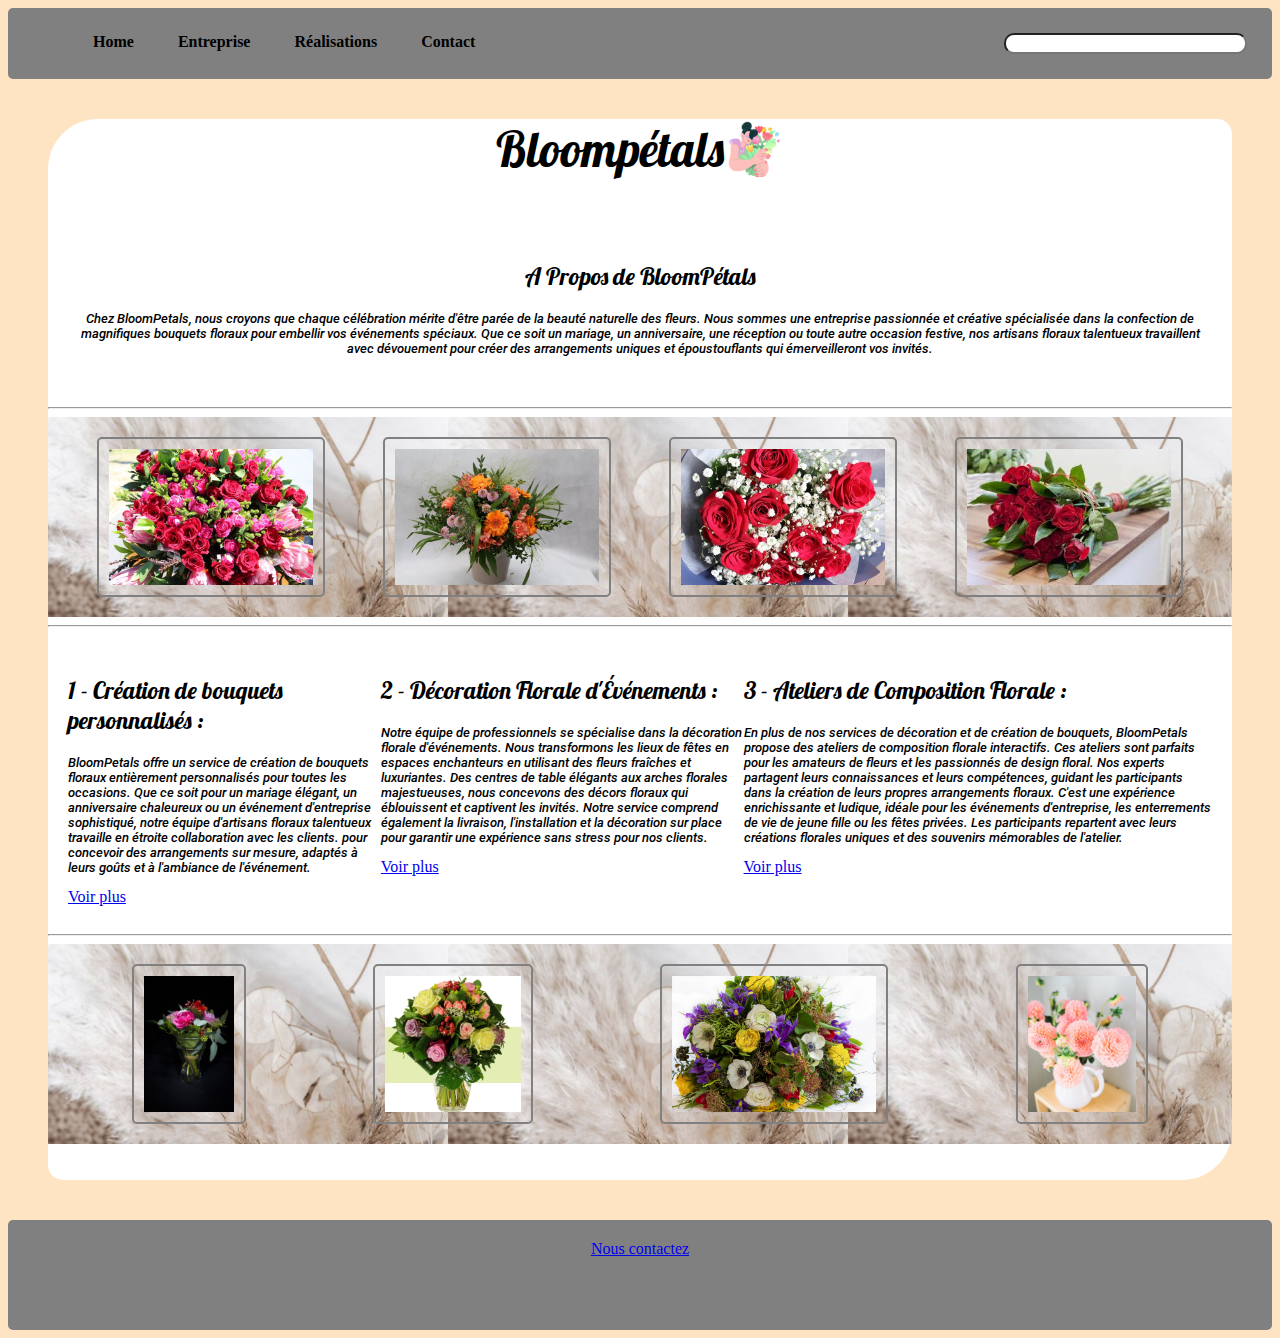
<file: index.html>
<!DOCTYPE html>
<html lang="fr">
  <head>
    <meta charset="UTF-8" />
    <meta name="viewport" content="width=device-width, initial-scale=1.0" />
    <title>BloomPetals</title>
    <link rel="stylesheet" href="style.css" />
    <link rel="preconnect" href="https://fonts.googleapis.com" />
    <link rel="preconnect" href="https://fonts.gstatic.com" crossorigin />
    <link
      href="https://fonts.googleapis.com/css2?family=Lobster&display=swap"
      rel="stylesheet"
    />

    <link
      href="https://fonts.googleapis.com/css2?family=Roboto:ital,wght@0,100;0,300;0,400;0,500;0,700;0,900;1,100;1,300;1,400;1,500;1,700;1,900&display=swap"
      rel="stylesheet"
    />
  </head>
  <body>
    <header>
      <!--Navbar-->
      <nav>
        <ul>
          <a class="navbar" href="/index.html">Home</a>
          <a class="navbar" href="/entreprise.html">Entreprise</a>
          <a class="navbar" href="/realisations.html">Réalisations</a>
          <a class="navbar" href="/contact.html">Contact</a>
        </ul>

        <input type="text" />
      </nav>
    </header>
    <main>
      <!--Titre de la page-->
      <h1>
        Bloompétals
        <img
          class="logofleur"
          src="/images fleur/florid-woman-with-bouquet.png"
          alt="image du logo BloomPetals"
        />
      </h1>
      <!--A propos-->
      <article class="apropos">
        <h2>A Propos de BloomPétals</h2>
        <p>
          Chez BloomPetals, nous croyons que chaque célébration mérite d'être
          parée de la beauté naturelle des fleurs. Nous sommes une entreprise
          passionnée et créative spécialisée dans la confection de magnifiques
          bouquets floraux pour embellir vos événements spéciaux. Que ce soit un
          mariage, un anniversaire, une réception ou toute autre occasion
          festive, nos artisans floraux talentueux travaillent avec dévouement
          pour créer des arrangements uniques et époustouflants qui
          émerveilleront vos invités.
        </p>
      </article>
      <hr />
      <!--4 images du debut-->
      <div class="home">
        <div class="imgdebut">
          <img
            class="mes-img"
            src="/images fleur/image1.jpg"
            alt="image fleur1"
          />
          <img
            class="mes-img"
            src="/images fleur/image5.jpg"
            alt="image fleur2"
          />
          <img
            class="mes-img"
            src="/images fleur/image9.jpg"
            alt="image fleur 3"
          />
          <img
            class="mes-img"
            src="/images fleur/image4.jpg"
            alt="image fleur 4"
          />
        </div>
        <hr />
        <!--Service de la page-->
        <section class="service">
          <article>
            <h2>1 - Création de bouquets personnalisés :</h2>
            <p>
              BloomPetals offre un service de création de bouquets floraux
              entièrement personnalisés pour toutes les occasions. Que ce soit
              pour un mariage élégant, un anniversaire chaleureux ou un
              événement d'entreprise sophistiqué, notre équipe d'artisans
              floraux talentueux travaille en étroite collaboration avec les
              clients. pour concevoir des arrangements sur mesure, adaptés à
              leurs goûts et à l'ambiance de l'événement.
            </p>
            <a
              href="https://drive.google.com/file/d/109gRpykRXFbPPVHsen4IhPBQNSU2N3c9/view"
              >Voir plus</a
            >
          </article>
          <article>
            <h2>2 - Décoration Florale d'Événements :</h2>
            <p>
              Notre équipe de professionnels se spécialise dans la décoration
              florale d'événements. Nous transformons les lieux de fêtes en
              espaces enchanteurs en utilisant des fleurs fraîches et
              luxuriantes. Des centres de table élégants aux arches florales
              majestueuses, nous concevons des décors floraux qui éblouissent et
              captivent les invités. Notre service comprend également la
              livraison, l'installation et la décoration sur place pour garantir
              une expérience sans stress pour nos clients.
            </p>
            <a
              href="https://drive.google.com/file/d/109gRpykRXFbPPVHsen4IhPBQNSU2N3c9/view"
              >Voir plus</a
            >
          </article>
          <article>
            <h2>3 - Ateliers de Composition Florale :</h2>
            <p>
              En plus de nos services de décoration et de création de bouquets,
              BloomPetals propose des ateliers de composition florale
              interactifs. Ces ateliers sont parfaits pour les amateurs de
              fleurs et les passionnés de design floral. Nos experts partagent
              leurs connaissances et leurs compétences, guidant les participants
              dans la création de leurs propres arrangements floraux. C'est une
              expérience enrichissante et ludique, idéale pour les événements
              d'entreprise, les enterrements de vie de jeune fille ou les fêtes
              privées. Les participants repartent avec leurs créations florales
              uniques et des souvenirs mémorables de l'atelier.
            </p>
            <a
              href="https://drive.google.com/file/d/109gRpykRXFbPPVHsen4IhPBQNSU2N3c9/view"
              >Voir plus</a
            >
          </article>
        </section>
        <hr />
        <!--4 images apres le service-->
        <div class="imgdebut">
          <img
            class="mes-img"
            src="/images fleur/image6.jpg"
            alt="image fleur1"
          />
          <img
            class="mes-img"
            src="/images fleur/image7.jpg"
            alt="image fleur2"
          />
          <img
            class="mes-img"
            src="/images fleur/image8.jpg"
            alt="image fleur 3"
          />
          <img
            class="mes-img"
            src="/images fleur/image10.jpg"
            alt="image fleur 4"
          />
        </div>
      </div>
      <br />
      <br />
    </main>
    <!--Footer-->
    <footer>
      <a href="/contact.html">Nous contactez</a>
    </footer>
  </body>
</html>
</file>
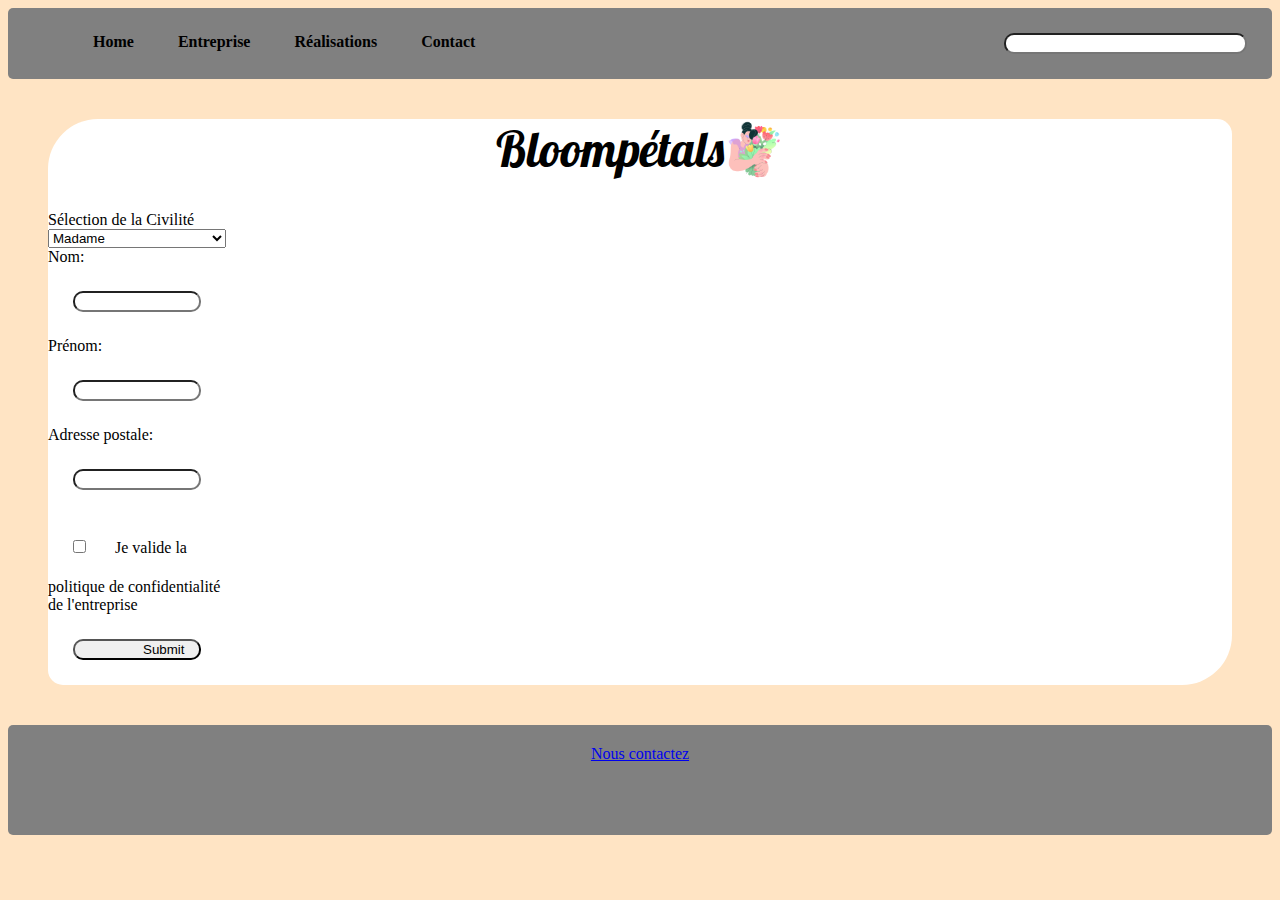
<file: contact.html>
<!DOCTYPE html>
<html lang="en">
  <head>
    <meta charset="UTF-8" />
    <meta name="viewport" content="width=device-width, initial-scale=1.0" />
    <title>Page Contact</title>
    <link rel="stylesheet" href="style.css" />
    <link rel="preconnect" href="https://fonts.googleapis.com" />
    <link rel="preconnect" href="https://fonts.gstatic.com" crossorigin />
    <link
      href="https://fonts.googleapis.com/css2?family=Lobster&display=swap"
      rel="stylesheet"
      <link
      rel="preconnect"
      href="https://fonts.googleapis.com"
    />
    <link rel="preconnect" href="https://fonts.gstatic.com" crossorigin />
    <link
      href="https://fonts.googleapis.com/css2?family=Roboto:ital,wght@0,100;0,300;0,400;0,500;0,700;0,900;1,100;1,300;1,400;1,500;1,700;1,900&display=swap"
      rel="stylesheet"
    />
  </head>
  <body>
    <header>
      <nav>
        <ul>
          <a class="navbar" href="/index.html">Home</a>
          <a class="navbar" href="/entreprise.html">Entreprise</a>
          <a class="navbar" href="/realisations.html">Réalisations</a>
          <a class="navbar" href="/contact.html">Contact</a>
        </ul>
        <input type="search" />
      </nav>
    </header>
    <main>
      <h1>
        Bloompétals
        <img
          class="logofleur"
          src="/images fleur/florid-woman-with-bouquet.png"
          alt="image du logo BloomPetals"
        />
      </h1>
      <form action="">
        <label for="Civilité">Sélection de la Civilité</label>
        <select name="Civilité" id="Civilité">
          <option value="Madame">Madame</option>
          <option value="Monsieur">Monsieur</option>
        </select>

        <label for="nom">Nom:</label>
        <input type="text" />
        <label for="Prénom">Prénom:</label>
        <input type="text" />
        <label for="adresse">Adresse postale:</label>
        <input type="text" />
        <div class="checkbox">
          <input type="checkbox" id="checkbox" name="valide" value="valide" />
          <label for="vehicle1">
            Je valide la politique de confidentialité de l'entreprise</label
          >
        </div>
        <input type="submit" value="Submit" />
      </form>
    </main>
    <footer>
      <a href="/contact.html">Nous contactez</a>
    </footer>
  </body>
</html>
</file>
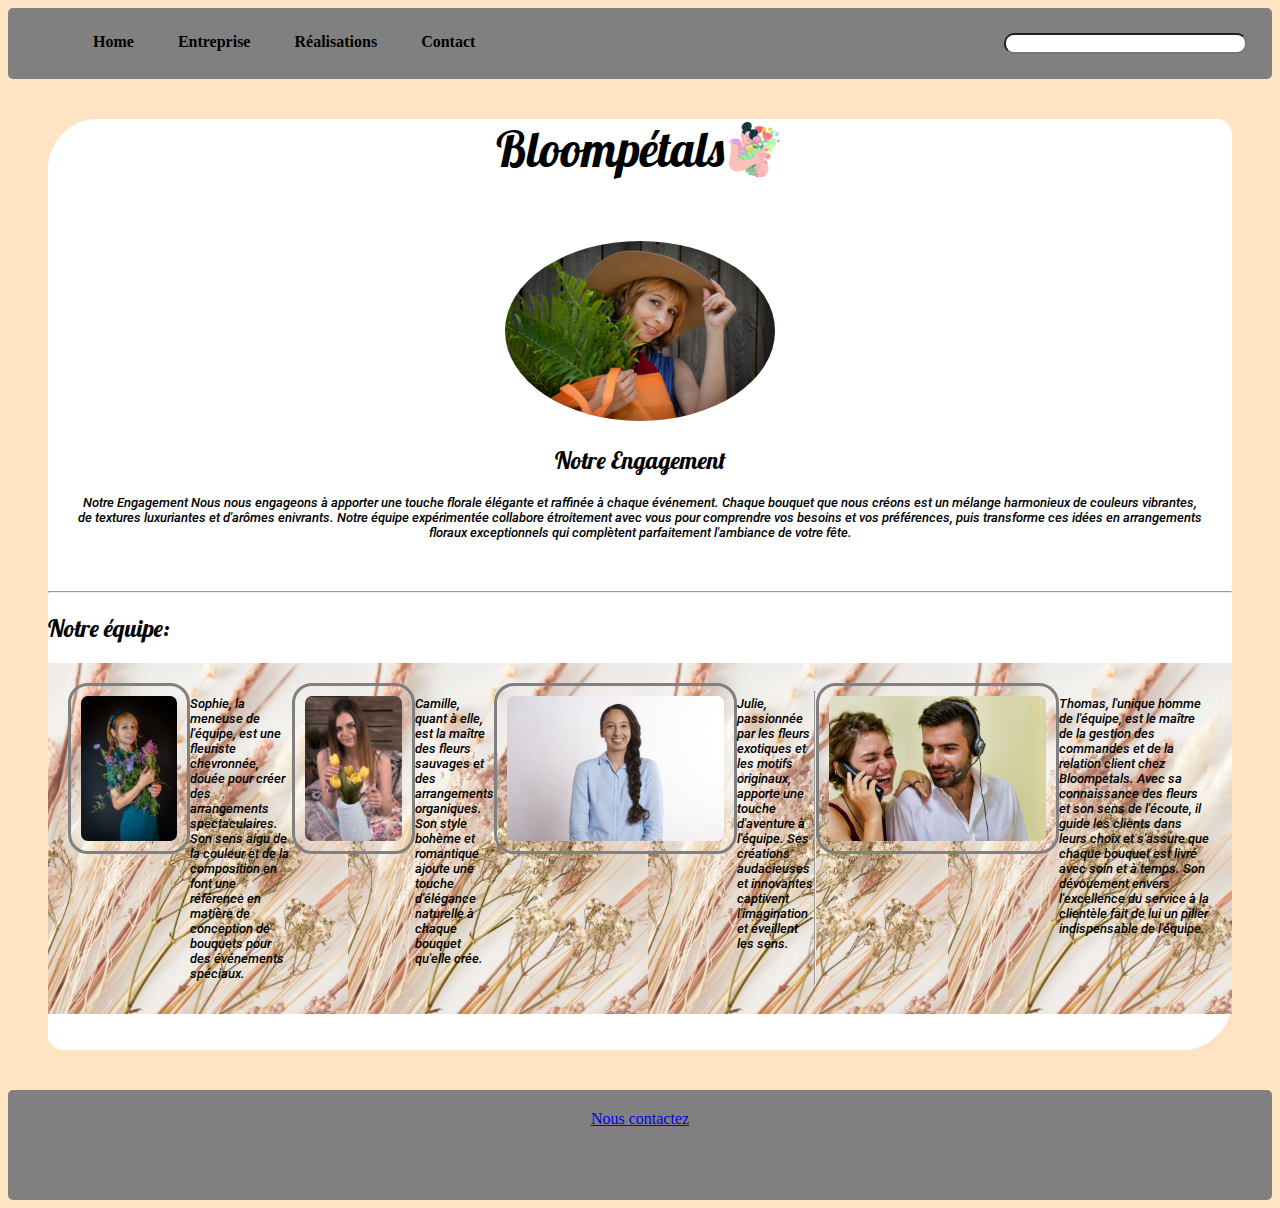
<file: entreprise.html>
<!DOCTYPE html>
<html lang="fr">
  <head>
    <meta charset="UTF-8" />
    <meta name="viewport" content="width=device-width, initial-scale=1.0" />
    <title>Entreprise de BloomPetals</title>
    <link rel="stylesheet" href="style.css" />
    <link rel="preconnect" href="https://fonts.googleapis.com" />
    <link rel="preconnect" href="https://fonts.gstatic.com" crossorigin />
    <link
      href="https://fonts.googleapis.com/css2?family=Lobster&display=swap"
      rel="stylesheet"
      <link
      rel="preconnect"
      href="https://fonts.googleapis.com"
    />
    <link rel="preconnect" href="https://fonts.gstatic.com" crossorigin />
    <link
      href="https://fonts.googleapis.com/css2?family=Roboto:ital,wght@0,100;0,300;0,400;0,500;0,700;0,900;1,100;1,300;1,400;1,500;1,700;1,900&display=swap"
      rel="stylesheet"
    />
  </head>
  <body>
    <header>
      <!--Navbar-->
      <nav>
        <ul>
          <a class="navbar" href="/index.html">Home</a>
          <a class="navbar" href="/entreprise.html">Entreprise</a>
          <a class="navbar" href="/realisations.html">Réalisations</a>
          <a class="navbar" href="/contact.html">Contact</a>
        </ul>
        <input type="search" />
      </nav>
    </header>
    <main>
      <h1>
        Bloompétals
        <img
          class="logofleur"
          src="/images fleur/florid-woman-with-bouquet.png"
          alt="image du logo BloomPetals"
        />
      </h1>
      <article class="apropos">
        <img class="imgequip" src="/images equipe/photo1.jpg" alt="" />
        <h2>Notre Engagement</h2>
        <p>
          Notre Engagement Nous nous engageons à apporter une touche florale
          élégante et raffinée à chaque événement. Chaque bouquet que nous
          créons est un mélange harmonieux de couleurs vibrantes, de textures
          luxuriantes et d'arômes enivrants. Notre équipe expérimentée collabore
          étroitement avec vous pour comprendre vos besoins et vos préférences,
          puis transforme ces idées en arrangements floraux exceptionnels qui
          complètent parfaitement l'ambiance de votre fête.
        </p>
      </article>
      <hr />
      <h2>Notre équipe:</h2>
      <div class="div-equip1">
        <!--  <h2>Sophie</h2>-->
        <img class="img-equip1" src="/images equipe/photo2.jpg" alt="Sophie" />
        <p>
          Sophie, la meneuse de l'équipe, est une fleuriste chevronnée, douée
          pour créer des arrangements spectaculaires. Son sens aigu de la
          couleur et de la composition en font une référence en matière de
          conception de bouquets pour des événements spéciaux.
        </p>

        <!-- <h2>Camille</h2>-->
        <img
          class="img-equip1"
          src="/images equipe/photo5..jpg"
          alt="Camille"
        />
        <p>
          Camille, quant à elle, est la maître des fleurs sauvages et des
          arrangements organiques. Son style bohème et romantique ajoute une
          touche d'élégance naturelle à chaque bouquet qu'elle crée.
        </p>

        <!-- <h2>Julie</h2>-->
        <img class="img-equip1" src="/images equipe/photo3.jpg" alt="Julie" />
        <p>
          Julie, passionnée par les fleurs exotiques et les motifs originaux,
          apporte une touche d'aventure à l'équipe. Ses créations audacieuses et
          innovantes captivent l'imagination et éveillent les sens.
        </p>

        <hr />

        <img class="img-equip1" src="/images equipe/photo6.jpg" alt="" />
        <p>
          Thomas, l'unique homme de l'équipe, est le maître de la gestion des
          commandes et de la relation client chez Bloompetals. Avec sa
          connaissance des fleurs et son sens de l'écoute, il guide les clients
          dans leurs choix et s'assure que chaque bouquet est livré avec soin et
          à temps. Son dévouement envers l'excellence du service à la clientèle
          fait de lui un pilier indispensable de l'équipe.
        </p>
      </div>
      <br />
      <br />
    </main>

    <footer>
      <a href="/contact.html">Nous contactez</a>
    </footer>
  </body>
</html>
</file>
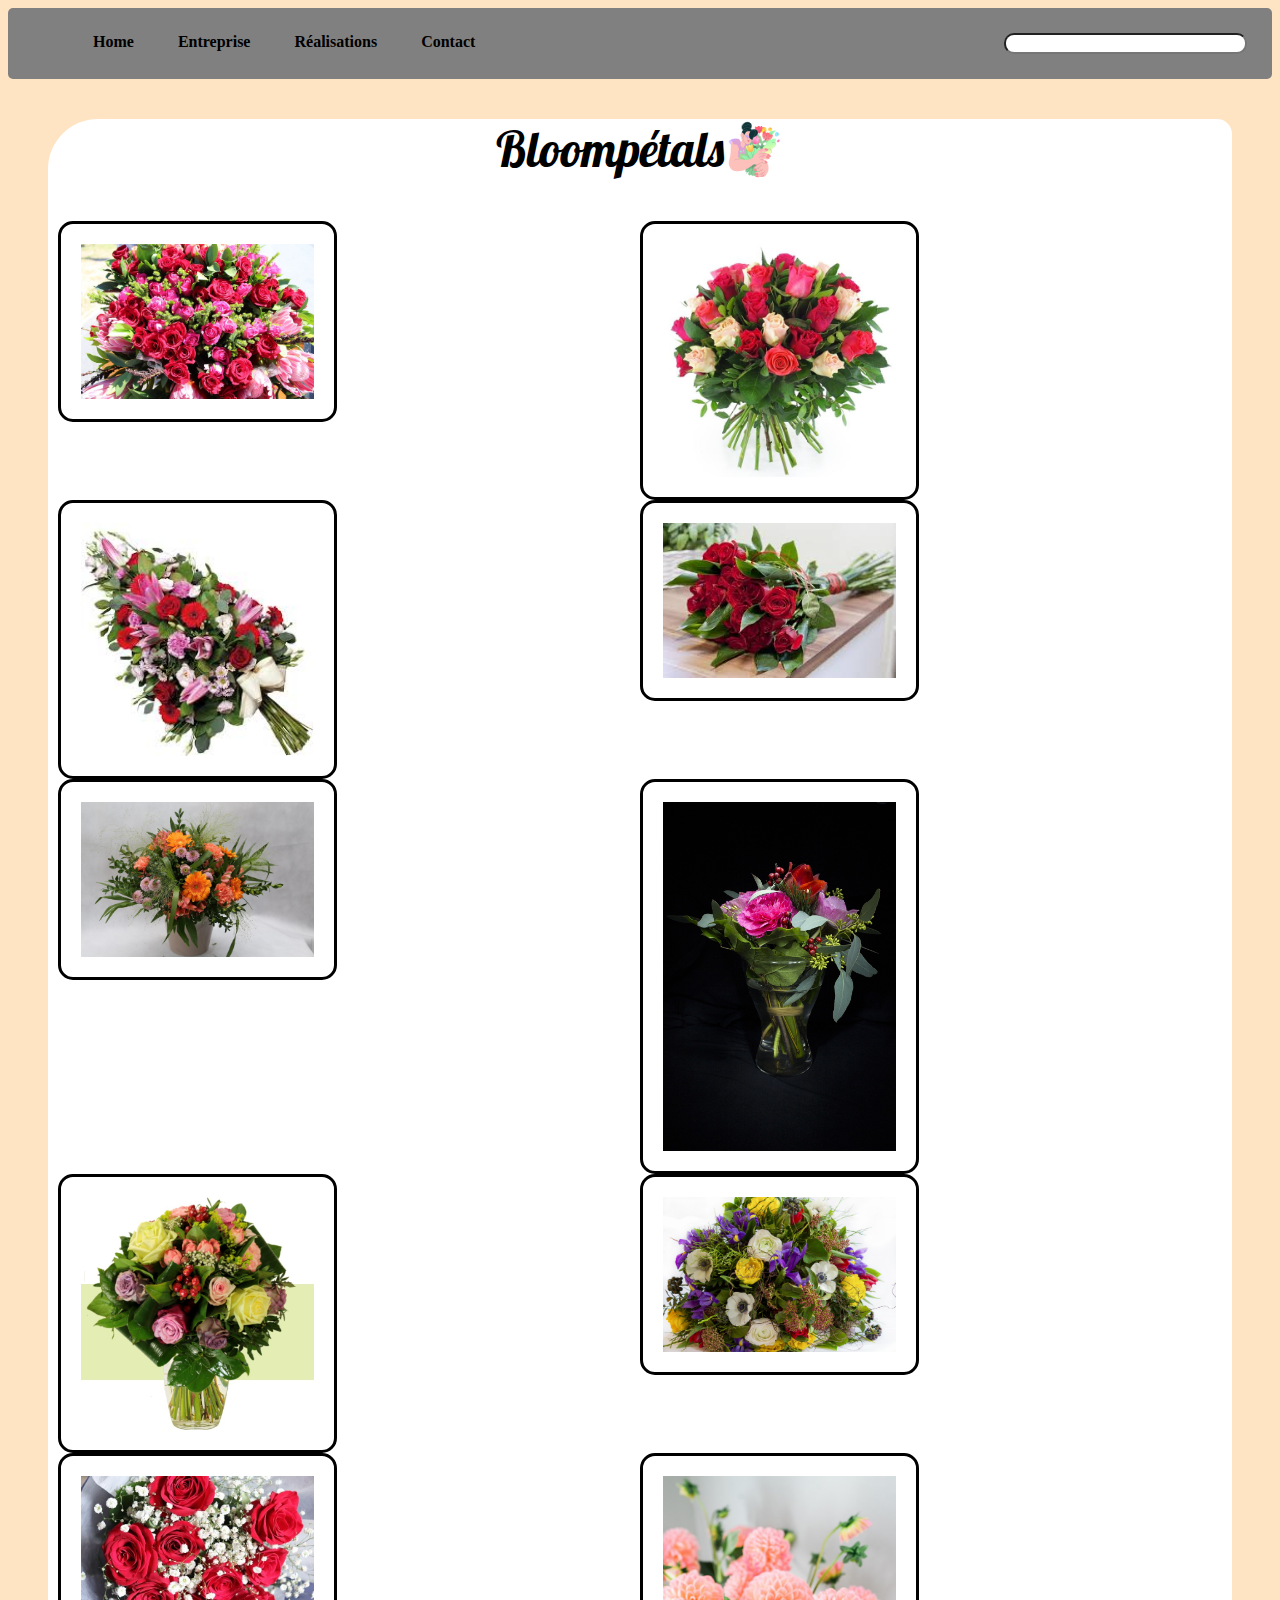
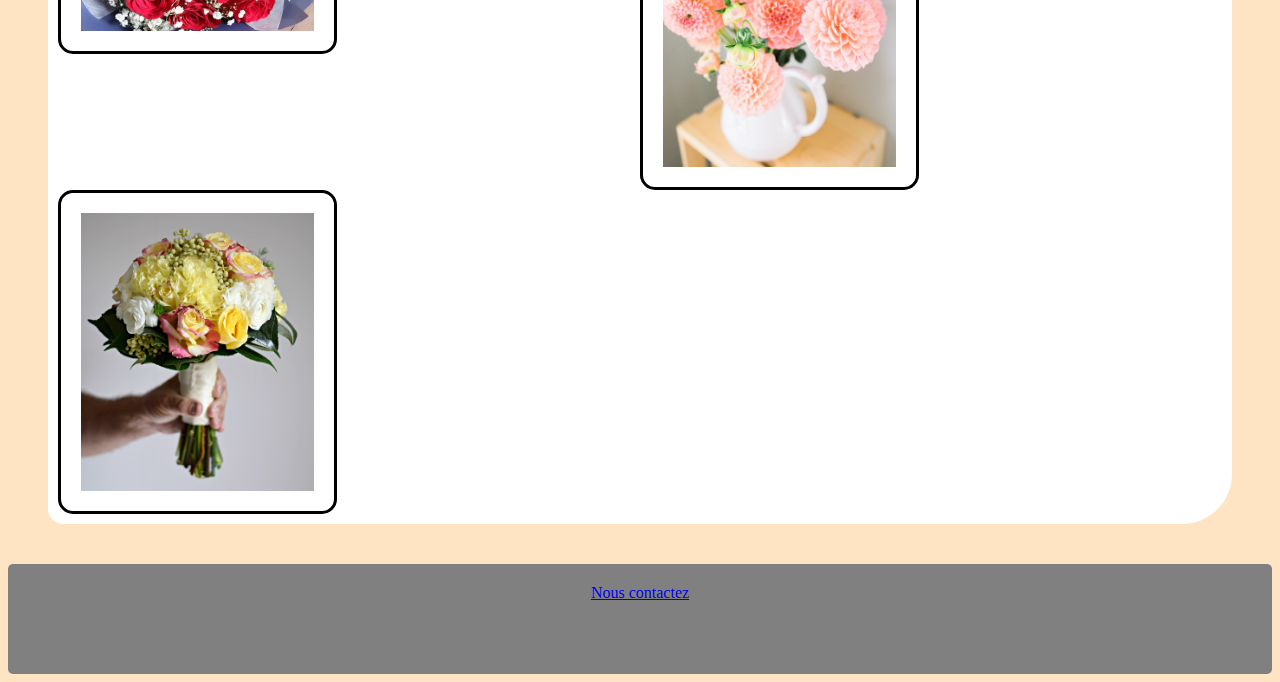
<file: realisations.html>
<!DOCTYPE html>
<html lang="fr">
  <head>
    <meta charset="UTF-8" />
    <meta name="viewport" content="width=device-width, initial-scale=1.0" />
    <title>Réalisations</title>
    <link rel="stylesheet" href="style.css" />
    <link rel="preconnect" href="https://fonts.googleapis.com" />
    <link rel="preconnect" href="https://fonts.gstatic.com" crossorigin />
    <link
      href="https://fonts.googleapis.com/css2?family=Lobster&display=swap"
      rel="stylesheet"
      <link
      rel="preconnect"
      href="https://fonts.googleapis.com"
    />
    <link rel="preconnect" href="https://fonts.gstatic.com" crossorigin />
    <link
      href="https://fonts.googleapis.com/css2?family=Roboto:ital,wght@0,100;0,300;0,400;0,500;0,700;0,900;1,100;1,300;1,400;1,500;1,700;1,900&display=swap"
      rel="stylesheet"
    />
  </head>

  <body>
    <header>
      <!-- Navbar-->
      <nav>
        <ul>
          <a class="navbar" href="/index.html">Home</a>
          <a class="navbar" href="/entreprise.html">Entreprise</a>
          <a class="navbar" href="/realisations.html">Réalisations</a>
          <a class="navbar" href="/contact.html">Contact</a>
        </ul>
        <input type="search" />
      </nav>
    </header>
    <main class="main1">
      <!--Titre de la page-->
      <h1>
        Bloompétals
        <img
          class="logofleur"
          src="/images fleur/florid-woman-with-bouquet.png"
          alt="image du logo BloomPetals"
        />
      </h1>
      <!--Images de l'entreprise-->
      <div class="realisation">
        <img class="imgrea" src="/images fleur/image1.jpg" alt="" />
        <img class="imgrea" src="/images fleur/image2.jpg" alt="" />
        <img class="imgrea" src="/images fleur/image3.jpg" alt="" />
        <img class="imgrea" src="/images fleur/image4.jpg" alt="" />
        <img class="imgrea" src="/images fleur/image5.jpg" alt="" />
        <img class="imgrea" src="/images fleur/image6.jpg" alt="" />
        <img class="imgrea" src="/images fleur/image7.jpg" alt="" />
        <img class="imgrea" src="/images fleur/image8.jpg" alt="" />
        <img class="imgrea" src="/images fleur/image9.jpg" alt="" />
        <img class="imgrea" src="/images fleur/image10.jpg" alt="" />
        <img class="imgrea" src="/images fleur/image11.jpg" alt="" />
      </div>
    </main>
    <!--Footer-->
    <footer>
      <a href="/contact.html">Nous contactez</a>
    </footer>
  </body>
</html>
</file>
<file: style.css>
.lobster-regular {
  font-family: "Lobster", sans-serif;
  font-weight: 400;
  font-style: normal;
}
.roboto-medium {
  font-family: "Roboto", sans-serif;
  font-weight: 500;
  font-style: normal;
}
/* Navbar*/
nav {
  display: flex;
  justify-content: space-between;
  background-color: grey;
  border-radius: 5px;
}
input {
  margin: 25px;
  padding-left: 60px;
  border-radius: 10px;
}
li,
.navbar {
  padding: 20px;
  text-decoration: none;
  color: black;
  font-weight: bold;
}

ul {
  margin: 25px;
}
/* Page Home*/
body {
  background-color: bisque;
}
main {
  margin: 40px;
  background-color: white;
  border-radius: 50px 15px;
}

p {
  font-family: "Roboto", sans-serif;
  font-weight: 500;
  font-style: normal;
  font-size: small;
  font-style: italic;
}
/*Titre bloompetals*/
h1 {
  display: flex;
  justify-content: center;
  font-family: "Lobster", sans-serif;
  font-weight: 400;
  font-style: normal;
  font-size: xxx-large;
}
h2 {
  font-family: "Lobster", sans-serif;
  font-weight: 400;
  font-style: normal;
}
/* Logo a cote du h1*/
.logofleur {
  width: 60px;
}
/*A propos en dessous le titre*/
.apropos {
  padding: 30px;
  text-align: center;
}
/* img page home*/
.imgdebut {
  display: flex;
  justify-content: space-around;
  flex-direction: row;
  background-image: url(images\ fleur/background.jpg);
  background-size: 400px;
  height: 10em;
  padding: 20px;
}
.mes-img {
  border: solid 2px;
  border-color: grey;
  padding: 10px;
  border-radius: 5px;
}
/*Service de bloompetals*/
.service {
  display: flex;
  padding: 20px;
}
/*footer*/
footer {
  background-color: grey;
  height: 70px;
  border-radius: 5px;
  display: flex;
  justify-content: center;
  text-align: center;
  padding: 20px;
}
footer a {
  display: inline;
  padding: 0;
  margin: 0;
}
/*Page contact avec le form*/
form {
  display: flex;
  flex-direction: column;
  justify-content: center;
  width: 15%;
  @media screen and (max-width: 768px) {
    width: 100%;
  }
}
.checkbox {
  display: inline;
  justify-content: flex-start;
}
/*Page entreprise*/
/*image de l'equipe*/
.img-equip1 {
  height: 145px;
  padding: 10px;
  border: solid;
  border-radius: 20px;
  border-color: grey;
}
.div-equip1 {
  display: flex;
  flex-direction: row;
  background-image: url(images\ fleur/background1.jpg);
  background-size: 300px;
  padding: 20px;
}
@media (max-width: 780px) {
  .div-equip1 {
    flex-direction: column;
    width: 80%;
  }
  nav {
    display: flex;
    align-items: center;
  }
  .navbar {
    display: flex;
    flex-direction: column;
    padding: 10px;
  }
  .imgdebut {
    display: flex;
    flex-direction: column;
    height: 100%;
  }
}

.imgequip {
  height: 180px;
  border-radius: 50%;
}
/*Page realisation*/
.realisation {
  display: grid;
  grid-template-columns: 1fr 1fr;
  flex-direction: column;
  padding: 10px;
}
.imgrea {
  width: 40%;
  padding: 20px;
  border: solid;
  border-radius: 15px;
}
</file>
